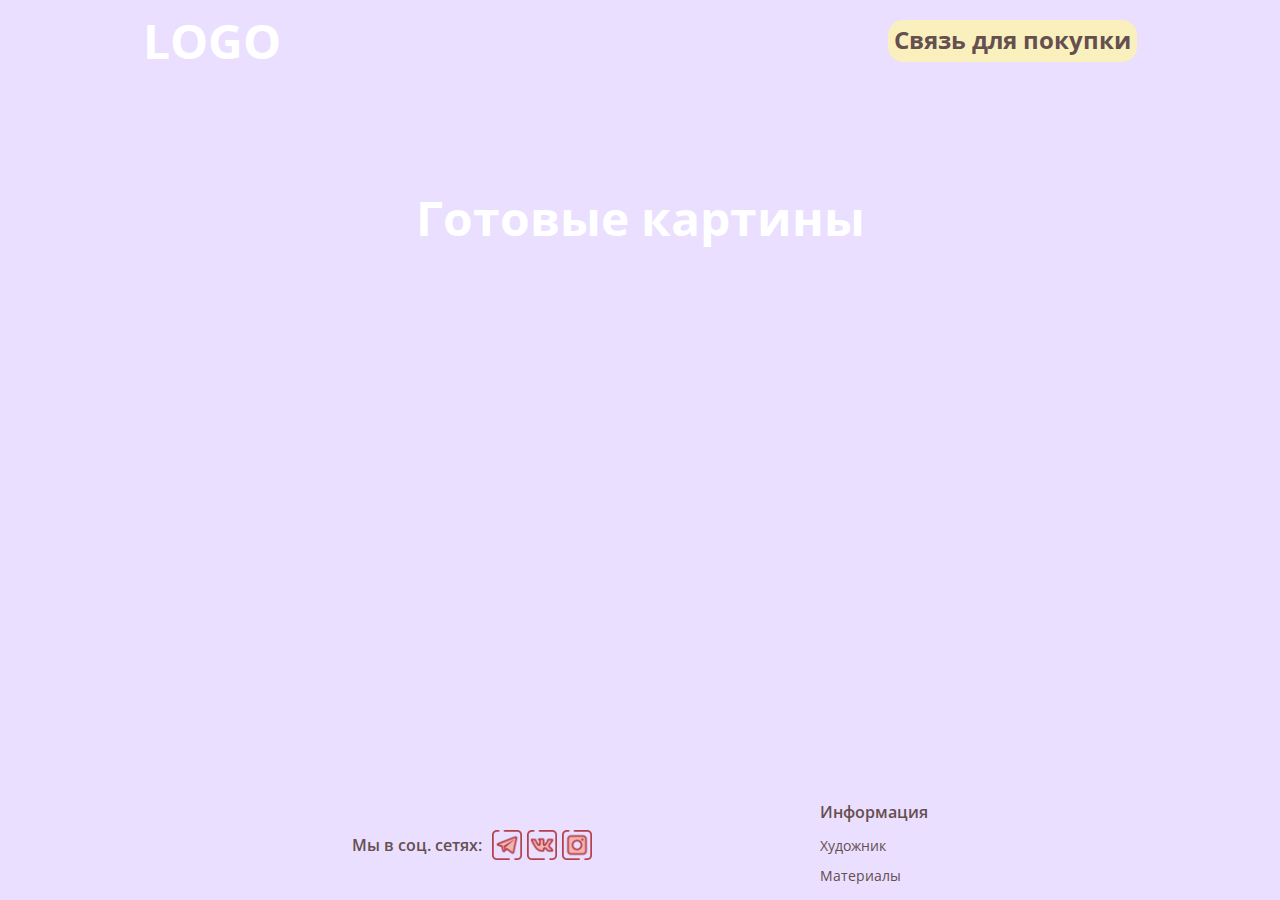
<file: index.html>
<!DOCTYPE html>
<html lang="ru">
<head>
    <meta charset="UTF-8">
    <meta http-equiv="X-UA-Compatible" content="IE=edge">
    <meta name="viewport" content="width=device-width, initial-scale=1.0">
    <link rel="stylesheet" href="styles/style.css">
    <title>Картины масляными красками</title>
</head>
<body>
    <header class="header">
        <div class="container">
            <div class="header-cont">
                <div class="logo">
                    <a class="logo__pic">
                        LOGO
                    </a>
                </div>
                <div class="contact">
                    <button class="contact__btn contact__btn--yel">Связь для покупки</button>
                </div>
            </div>
        </div>
    </header>
    <main>
        <div class="pop">
            <a class="pop__cross"><img src="images/close.png" alt="Close cross" class="pop__close"></a>
            <h2 class="social__title">По заказу обращатся в соц. сети:</h2>
            <a href="#" class="social__tg">
                <img src="images/telegram.png" alt="Telegram link" class="social__tg-img">
            </a>
            <a href="#" class="social__vk">
                <img src="images/vk.png" alt="Telegram link" class="social__vk-img">
            </a>
            <a href="#" class="social__inst">
                <img src="images/instagram.png" alt="Telegram link" class="social__inst-img">
            </a>
        </div>
        <section class="msize">
            <div class="container">
                <div class="msize__out">
                </div>
            </div>
        </section>
        <section class="shop">
            <div class="container">
                <h1 class="shop__title">Готовые картины</h1>
                <div class="shop__col">
                    <!-- <div class="card">
                        <img src="https://i.picsum.photos/id/1016/3844/2563.jpg?hmac=WEryKFRvTdeae2aUrY-DHscSmZuyYI9jd_-p94stBvc" alt="" class="card__img">
                        <h2 class="card__title">Название:</h2>
                        <p class="card__descr">Описание:</p>
                        <p class="card__size">Размер:</p>
                        <p class="card__price">Цена:</p>
                    </div> -->
                </div>
            </div>
        </section>
    </main>
    <footer class="footer">
        <div class="container">
            <div class="footer__cont">
                <div class="social">
                    <h2 class="social__title">Мы в соц. сетях:</h2>
                    <a href="#" class="social__tg">
                        <img src="images/telegram.png" alt="Telegram link" class="social__tg-img">
                    </a>
                    <a href="#" class="social__vk">
                        <img src="images/vk.png" alt="Telegram link" class="social__vk-img">
                    </a>
                    <a href="#" class="social__inst">
                        <img src="images/instagram.png" alt="Telegram link" class="social__inst-img">
                    </a>
                </div>
                <div class="info">
                    <h2 class="info__title">Информация</h2>
                    <ul class="info__list">
                        <li class="info__item">
                            <a href="#" class="info__link">Художник</a>
                        </li>
                        <li class="info__item">
                            <a href="#" class="info__link">Материалы</a>
                        </li>
                    </ul>
                </div>
            </div>
        </div>
    </footer>
    <script src="js/app.js"></script>
</body>
</html>
</file>
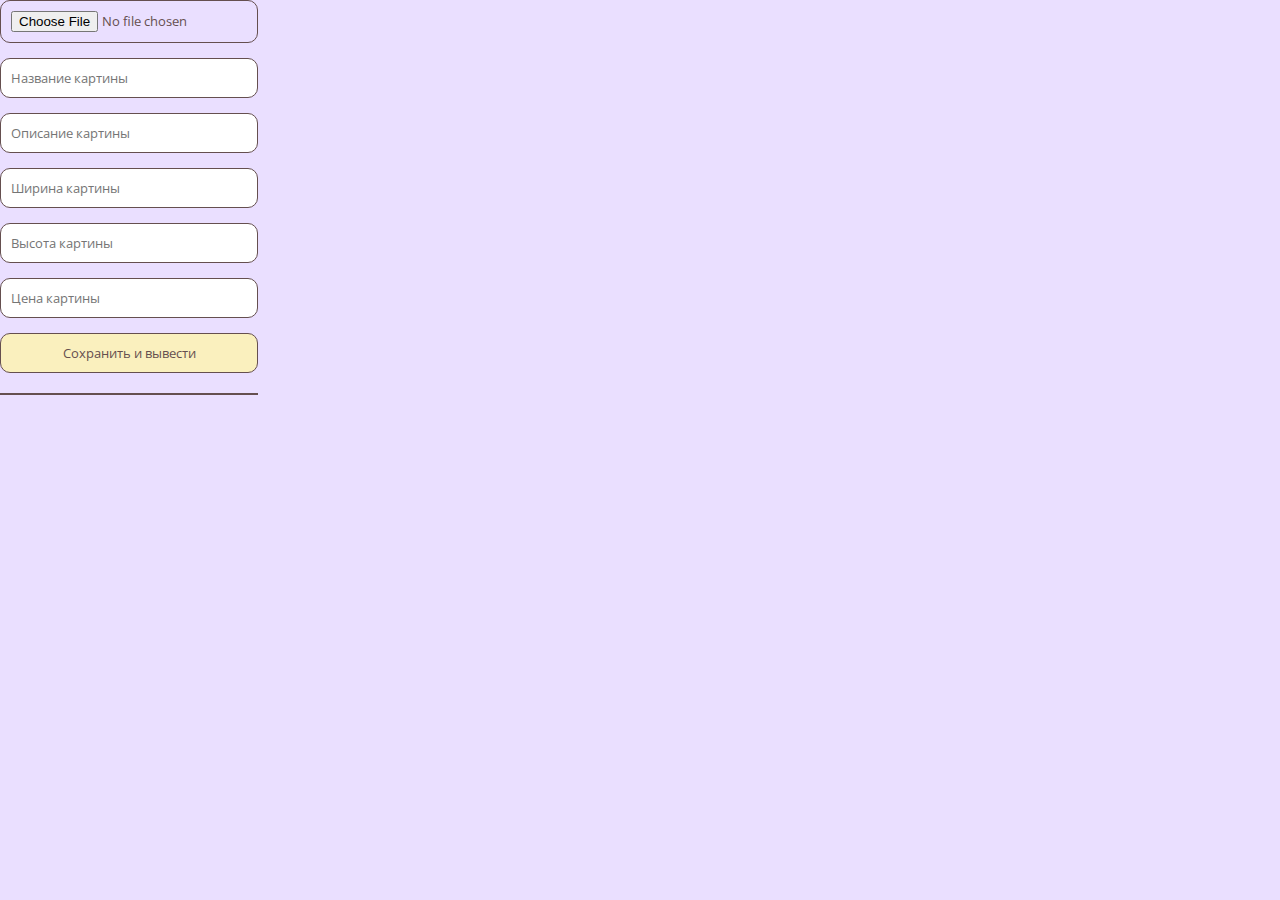
<file: admin.html>
<!DOCTYPE html>
<html lang="ru">
<head>
    <meta charset="UTF-8">
    <meta http-equiv="X-UA-Compatible" content="IE=edge">
    <meta name="viewport" content="width=device-width, initial-scale=1.0">
    <link rel="stylesheet" href="admin/style.css">
    <title>Админ панель</title>
</head>
<body>
    <!-- <div class="auth">
        <input type="text" class="auth__login" placeholder="Input user login">
        <button class="auth__btn">Войти</button>
    </div> -->
    <div class="add">
        <input type="file" class="add__img">
        <input type="text" class="add__title" placeholder="Название картины">
        <input type="text" class="add__descr" placeholder="Описание картины">
        <input type="text" class="add__width" placeholder="Ширина картины">
        <input type="text" class="add__height" placeholder="Высота картины">
        <input type="text" class="add__price" placeholder="Цена картины">
        <button class="add__art">Сохранить и вывести</button>
    </div>
    <!-- <div class="out">
        <h2 class="out__title">Пейзаж</h2>
        <p class="out__descr">Сяки, масяки</p>
        <p class="out__size">500X400</p>
        <p class="out__price">40 000 руб.</p>
        <button class="out__remove">Удалить карточку</button>
    </div> -->
    <div class="of"></div>
    <script src="js/admin.js"></script>
</body>
</html>
</file>
<file: styles/style.css>
@charset "UTF-8";
/*Обнуление*/
@import url("https://fonts.googleapis.com/css2?family=Open+Sans:wght@400;600;700&display=swap");
* {
  padding: 0;
  margin: 0;
  border: 0;
}

*, *:before, *:after {
  box-sizing: border-box;
}

:focus, :active {
  outline: none;
}

a:focus, a:active {
  outline: none;
}

nav, footer, header, aside {
  display: block;
}

html, body {
  height: 100%;
  width: 100%;
  font-size: 100%;
  line-height: 1;
  font-size: 14px;
  -ms-text-size-adjust: 100%;
  -moz-text-size-adjust: 100%;
  -webkit-text-size-adjust: 100%;
}

input, button, textarea {
  font-family: inherit;
}

input::-ms-clear {
  display: none;
}

button {
  cursor: pointer;
}

button::-moz-focus-inner {
  padding: 0;
  border: 0;
}

a, a:visited {
  text-decoration: none;
}

a:hover {
  text-decoration: none;
}

ul li {
  list-style: none;
}

img {
  vertical-align: top;
}

h1, h2, h3, h4, h5, h6 {
  font-size: inherit;
  font-weight: inherit;
}

/*--------------------*/
body {
  font-family: "Open Sans", sans-serif;
  font-size: 18px;
  background-color: rgba(232, 221, 255, 0.93);
  color: rgb(101, 79, 79);
  min-height: 100%;
  display: grid;
  grid-template-rows: auto 1fr auto;
}
body.noscroll {
  overflow: hidden;
}

.container {
  max-width: 1024px;
  padding-left: 15px;
  padding-right: 15px;
  margin: 0 auto;
}

.header {
  margin-top: 8px;
  margin-bottom: 112px;
}
.header-cont {
  display: flex;
  align-items: center;
  height: 100%;
  justify-content: space-between;
}

.logo__pic {
  font-weight: 700;
  font-size: 48px;
  line-height: 65px;
  color: #fff;
}

.contact__btn {
  display: inline-flex;
  align-items: center;
  justify-content: center;
  font-weight: 700;
  font-size: 24px;
  line-height: 33px;
  color: #654F4F;
  padding: 3px 6px 6px;
  border-radius: 15px;
  transition: all ease 0.5s;
}
.contact__btn:hover {
  background-color: rgb(244, 200, 200);
}
.contact__btn--yel {
  background-color: rgb(250, 240, 190);
}

.msize__cont {
  margin-bottom: 60px;
  position: relative;
}
.msize__cont-img {
  width: 100%;
  height: auto;
  -o-object-fit: cover;
     object-fit: cover;
  border-radius: 20px;
  border: 2px solid rgb(250, 240, 190);
}
.msize__cont-cross {
  background-color: rgba(255, 255, 255, 0.411);
  width: 30px;
  height: 30px;
  padding: 5px;
  border: 3px solid black;
  border-radius: 50%;
  position: absolute;
  top: 10px;
  right: 10px;
  cursor: pointer;
  transition: background-color 0.3s;
}
.msize__cont-cross:hover {
  background-color: rgba(255, 255, 255, 0.63);
}

.shop {
  margin-bottom: 150px;
}
.shop__title {
  display: flex;
  justify-content: center;
  margin-bottom: 41px;
  align-items: center;
  font-weight: 700;
  font-size: 48px;
  line-height: 65px;
  color: #FFFFFF;
}
.shop__col {
  display: grid;
  grid-template-columns: repeat(auto-fill, 300px);
  grid-auto-rows: auto;
  grid-gap: 25px;
  justify-content: center;
}

.card {
  background-color: rgb(244, 200, 200);
  border-radius: 20px;
  overflow: hidden;
}
.card__img {
  background-color: rgb(250, 240, 190);
  border-top-left-radius: 20px;
  border-top-right-radius: 20px;
  width: 100%;
  height: 300px;
  margin-bottom: 13px;
  -o-object-fit: cover;
     object-fit: cover;
  cursor: pointer;
}
.card__title {
  font-weight: 400;
  font-size: 18px;
  line-height: 19px;
  color: #654F4F;
  margin-bottom: 33px;
  margin-left: 10px;
}
.card__descr {
  font-weight: 400;
  font-size: 18px;
  line-height: 19px;
  color: #654F4F;
  margin-bottom: 33px;
  margin-left: 10px;
}
.card__size {
  font-weight: 400;
  font-size: 18px;
  line-height: 19px;
  color: #654F4F;
  margin-bottom: 33px;
  margin-left: 10px;
}
.card__price {
  font-weight: 400;
  font-size: 18px;
  line-height: 19px;
  color: #654F4F;
  margin-bottom: 33px;
  margin-left: 10px;
}

.footer__cont {
  margin-bottom: 15px;
  display: grid;
  justify-content: space-evenly;
  grid-template-columns: repeat(2, auto);
  grid-auto-rows: auto;
  grid-gap: 20px;
}

.social {
  display: inline-flex;
  align-items: center;
}
.social__title {
  font-size: 16px;
  color: #654F4F;
  margin-right: 10px;
  font-weight: 600;
}
.social__tg {
  margin-right: 5px;
}
.social__tg-img {
  width: 30px;
  height: 30px;
}
.social__vk {
  margin-right: 5px;
}
.social__vk-img {
  width: 30px;
  height: 30px;
}
.social__inst-img {
  width: 30px;
  height: 30px;
}

.info__title {
  font-size: 16px;
  color: #654F4F;
  margin-bottom: 15px;
  font-weight: 600;
}
.info__item {
  margin-bottom: 10px;
}
.info__item:last-child {
  margin-bottom: 0;
}
.info__link {
  color: #654F4F;
  font-size: 14px;
  font-weight: 400;
  line-height: 120%;
}
.info__link:hover {
  border-bottom: 1px solid #654F4F;
}

.pop {
  background-color: rgb(244, 200, 200);
  padding: 5px;
  position: fixed;
  display: flex;
  align-items: center;
  justify-content: center;
  height: 100%;
  top: 0;
  right: 0;
  left: 0;
  display: none;
}
.pop__close {
  top: 20px;
  right: 20px;
  position: absolute;
  width: 20px;
  height: 20px;
}
.pop__cross {
  cursor: pointer;
}
.pop.active {
  display: flex;
}

@media (max-width: 767px) {
  .social {
    display: block;
  }
  .social__title {
    margin-bottom: 10px;
    margin-right: 0;
  }
}/*# sourceMappingURL=style.css.map */
</file>
<file: admin/style.css>
@charset "UTF-8";
/*Обнуление*/
@import url("https://fonts.googleapis.com/css2?family=Open+Sans:wght@400;600;700&display=swap");
* {
  padding: 0;
  margin: 0;
  border: 0;
}

*, *:before, *:after {
  box-sizing: border-box;
}

:focus, :active {
  outline: none;
}

a:focus, a:active {
  outline: none;
}

nav, footer, header, aside {
  display: block;
}

html, body {
  height: 100%;
  width: 100%;
  font-size: 100%;
  line-height: 1;
  font-size: 14px;
  -ms-text-size-adjust: 100%;
  -moz-text-size-adjust: 100%;
  -webkit-text-size-adjust: 100%;
}

input, button, textarea {
  font-family: inherit;
}

input::-ms-clear {
  display: none;
}

button {
  cursor: pointer;
}

button::-moz-focus-inner {
  padding: 0;
  border: 0;
}

a, a:visited {
  text-decoration: none;
}

a:hover {
  text-decoration: none;
}

ul li {
  list-style: none;
}

img {
  vertical-align: top;
}

h1, h2, h3, h4, h5, h6 {
  font-size: inherit;
  font-weight: inherit;
}

/*--------------------*/
body {
  font-family: "Open Sans", sans-serif;
  font-size: 18px;
  background-color: rgba(232, 221, 255, 0.93);
  color: rgb(101, 79, 79);
}

.auth {
  display: flex;
  align-items: center;
  flex-wrap: wrap;
  justify-content: center;
  height: 100%;
  padding: 15px;
}
.auth__login {
  padding: 10px;
  border: 1px solid rgb(156, 156, 156);
  border-radius: 10px;
  margin-right: 10px;
  width: 300px;
  margin-bottom: 0;
}
.auth__login:focus {
  border: 2px solid rgb(101, 79, 79);
}
.auth__login:focus::-webkit-input-placeholder {
  color: transparent;
}
.auth__pass {
  padding: 10px;
  border: 1px solid rgb(156, 156, 156);
  border-radius: 10px;
  margin-right: 10px;
  width: 300px;
}
.auth__pass:focus {
  border: 2px solid rgb(101, 79, 79);
}
.auth__pass:focus::-webkit-input-placeholder {
  color: transparent;
}
.auth__btn {
  padding: 10px;
  background-color: rgb(250, 240, 190);
  border: 1px solid rgb(101, 79, 79);
  border-radius: 10px;
  transition: background-color 0.5s;
}
.auth__btn:hover {
  background-color: rgb(244, 200, 200);
}

.on {
  margin-top: 30px;
  display: none;
  justify-content: center;
  align-items: center;
  width: 100%;
}

.add {
  display: flex;
  flex-direction: column;
  width: 258px;
  margin-bottom: 50px;
  padding-bottom: 20px;
  border-bottom: 2px solid rgb(101, 79, 79);
}
.add__img {
  padding: 10px;
  border: 1px solid rgb(101, 79, 79);
  border-radius: 10px;
  margin-bottom: 15px;
}
.add__title {
  padding: 10px;
  border: 1px solid rgb(101, 79, 79);
  border-radius: 10px;
  margin-bottom: 15px;
}
.add__width {
  padding: 10px;
  border: 1px solid rgb(101, 79, 79);
  border-radius: 10px;
  margin-bottom: 15px;
}
.add__height {
  padding: 10px;
  border: 1px solid rgb(101, 79, 79);
  border-radius: 10px;
  margin-bottom: 15px;
}
.add__price {
  padding: 10px;
  border: 1px solid rgb(101, 79, 79);
  border-radius: 10px;
  margin-bottom: 15px;
}
.add__descr {
  padding: 10px;
  border: 1px solid rgb(101, 79, 79);
  border-radius: 10px;
  margin-bottom: 15px;
}
.add__art {
  padding: 10px;
  background-color: rgb(250, 240, 190);
  border: 1px solid rgb(101, 79, 79);
  border-radius: 10px;
  transition: background-color 0.5s;
  color: rgb(101, 79, 79);
}
.add__art:hover {
  background-color: rgb(244, 200, 200);
}

.of {
  display: none;
  flex-direction: column;
  justify-content: center;
  align-items: center;
  width: 100%;
}

.out {
  display: flex;
  align-items: center;
  flex-direction: column;
  width: 80%;
  margin-bottom: 50px;
}
.out__title {
  margin-bottom: 10px;
}
.out img {
  max-width: 300px;
  max-height: 300px;
}
.out__descr {
  margin-bottom: 10px;
}
.out__size {
  margin-bottom: 10px;
}
.out__price {
  margin-bottom: 10px;
}
.out__remove {
  padding: 10px;
  background-color: rgb(250, 240, 190);
  border: 1px solid rgb(101, 79, 79);
  border-radius: 10px;
  transition: background-color 0.5s;
  color: rgb(101, 79, 79);
  width: 100%;
}
.out__remove:hover {
  background-color: rgb(244, 200, 200);
}

.all {
  display: none;
  position: fixed;
  bottom: 10px;
  right: 10px;
}
.all__card {
  padding: 10px;
  color: rgb(101, 79, 79);
  background-color: rgb(250, 240, 190);
  border: 1px solid rgb(101, 79, 79);
  border-radius: 10px;
}
.all__card:hover {
  background-color: rgb(244, 200, 200);
}/*# sourceMappingURL=style.css.map */
</file>
